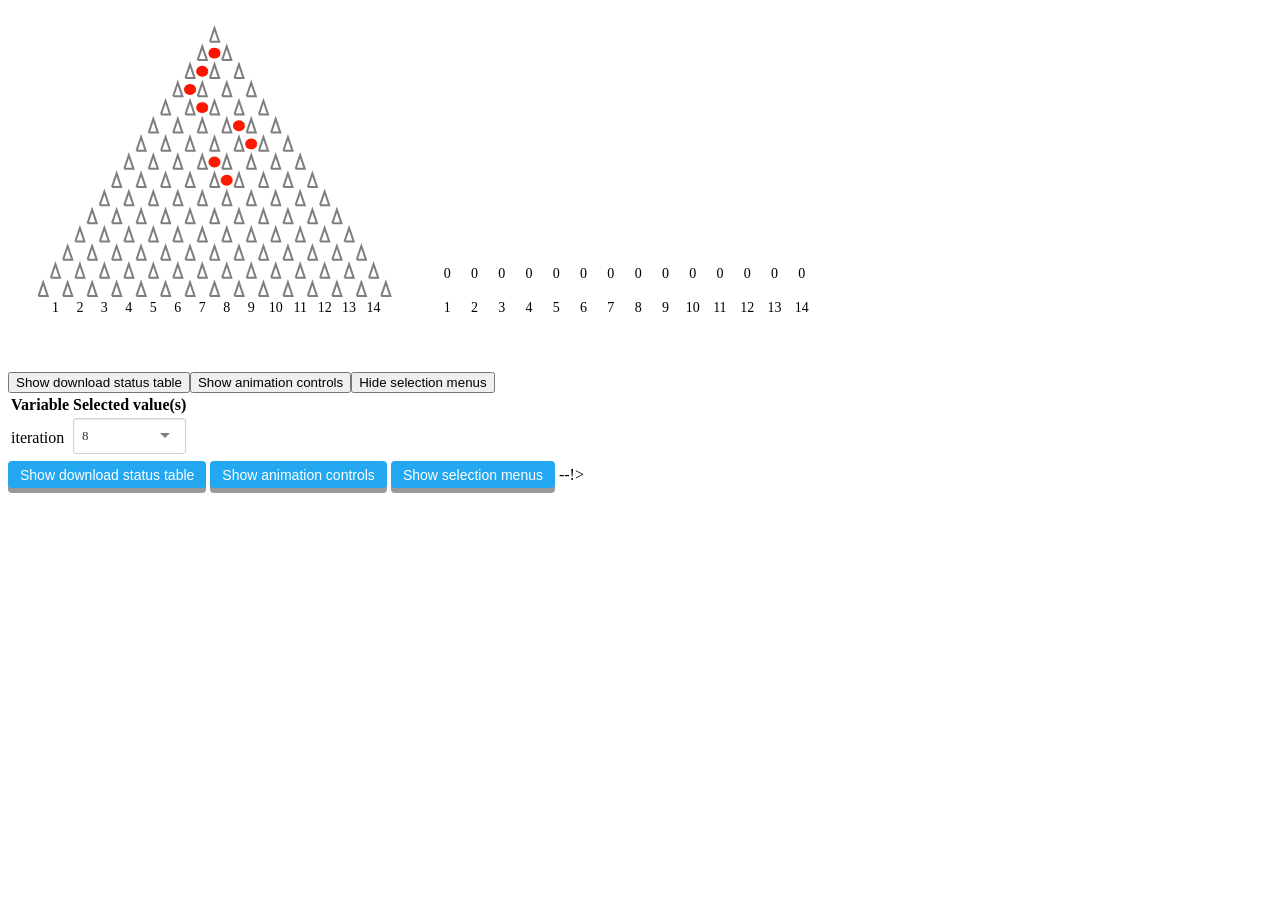
<file: Galton_box/index2.html>
<!DOCTYPE html>
<html>

  <head>

    <meta http-equiv="content-type" content="text/html;charset=utf-8">
    <title>Interactive animation</title>
    <script type="text/javascript" src="vendor/d3.v3.js"></script>
    <script type="text/javascript" src="animint.js"></script>
    <link rel="stylesheet" type="text/css" href="styles.css" />
    <!-- Selectize -->
    <script type="text/javascript" src="vendor/jquery-1.11.3.min.js"></script>
    <script type="text/javascript" src="vendor/selectize.min.js"></script>
    <link rel="stylesheet" type="text/css" href="vendor/selectize.css" />
  </head>

  <body>

     <div id="plot">
          <script>
            var plot = new animint("#plot", "plot.json");
          </script>
        </div>
          <button class="button">
            Show download status table
          </button>
          <button class="button">
            Show animation controls
          </button>
          <button class="button">
            Show selection menus
          </button>
    --!>
      </div>
    </div>
  </body>

</html>
</file>
<file: Galton_box/styles.css>
.button {
    background-color: #22A7F0; /* Green */
    border: none;
    color: white;
    padding: 5px 12px;
    text-align: center;
    text-decoration: none;
    display: inline-block;
    font-size: 14px;
    height: 27px;
    border-radius: 4px;
    transition-duration: all 0.4s;
    box-shadow: 0 5px #999;
  }
  
  .button:hover {
    background-color: #237caf; /* Green */
    color: white;
    box-shadow: 0 5px #999;
  }
  
  .disabled {
    opacity: 0.6;
    cursor: not-allowed;
  }
  
  .button:active {
    background-color: #237caf;
    box-shadow: 0 5px #666;
    transform: translateY(4px);
  }
</file>
<file: Galton_box/vendor/selectize.css>
/**
 * selectize.css (v0.12.1)
 * Copyright (c) 2013–2015 Brian Reavis & contributors
 *
 * Licensed under the Apache License, Version 2.0 (the "License"); you may not use this
 * file except in compliance with the License. You may obtain a copy of the License at:
 * http://www.apache.org/licenses/LICENSE-2.0
 *
 * Unless required by applicable law or agreed to in writing, software distributed under
 * the License is distributed on an "AS IS" BASIS, WITHOUT WARRANTIES OR CONDITIONS OF
 * ANY KIND, either express or implied. See the License for the specific language
 * governing permissions and limitations under the License.
 *
 * @author Brian Reavis <brian@thirdroute.com>
 */

.selectize-control.plugin-drag_drop.multi > .selectize-input > div.ui-sortable-placeholder {
  visibility: visible !important;
  background: #f2f2f2 !important;
  background: rgba(0, 0, 0, 0.06) !important;
  border: 0 none !important;
  -webkit-box-shadow: inset 0 0 12px 4px #ffffff;
  box-shadow: inset 0 0 12px 4px #ffffff;
}
.selectize-control.plugin-drag_drop .ui-sortable-placeholder::after {
  content: '!';
  visibility: hidden;
}
.selectize-control.plugin-drag_drop .ui-sortable-helper {
  -webkit-box-shadow: 0 2px 5px rgba(0, 0, 0, 0.2);
  box-shadow: 0 2px 5px rgba(0, 0, 0, 0.2);
}
.selectize-dropdown-header {
  position: relative;
  padding: 5px 8px;
  border-bottom: 1px solid #d0d0d0;
  background: #f8f8f8;
  -webkit-border-radius: 3px 3px 0 0;
  -moz-border-radius: 3px 3px 0 0;
  border-radius: 3px 3px 0 0;
}
.selectize-dropdown-header-close {
  position: absolute;
  right: 8px;
  top: 50%;
  color: #303030;
  opacity: 0.4;
  margin-top: -12px;
  line-height: 20px;
  font-size: 20px !important;
}
.selectize-dropdown-header-close:hover {
  color: #000000;
}
.selectize-dropdown.plugin-optgroup_columns .optgroup {
  border-right: 1px solid #f2f2f2;
  border-top: 0 none;
  float: left;
  -webkit-box-sizing: border-box;
  -moz-box-sizing: border-box;
  box-sizing: border-box;
}
.selectize-dropdown.plugin-optgroup_columns .optgroup:last-child {
  border-right: 0 none;
}
.selectize-dropdown.plugin-optgroup_columns .optgroup:before {
  display: none;
}
.selectize-dropdown.plugin-optgroup_columns .optgroup-header {
  border-top: 0 none;
}
.selectize-control.plugin-remove_button [data-value] {
  position: relative;
  padding-right: 24px !important;
}
.selectize-control.plugin-remove_button [data-value] .remove {
  z-index: 1;
  /* fixes ie bug (see #392) */
  position: absolute;
  top: 0;
  right: 0;
  bottom: 0;
  width: 17px;
  text-align: center;
  font-weight: bold;
  font-size: 12px;
  color: inherit;
  text-decoration: none;
  vertical-align: middle;
  display: inline-block;
  padding: 2px 0 0 0;
  border-left: 1px solid #d0d0d0;
  -webkit-border-radius: 0 2px 2px 0;
  -moz-border-radius: 0 2px 2px 0;
  border-radius: 0 2px 2px 0;
  -webkit-box-sizing: border-box;
  -moz-box-sizing: border-box;
  box-sizing: border-box;
}
.selectize-control.plugin-remove_button [data-value] .remove:hover {
  background: rgba(0, 0, 0, 0.05);
}
.selectize-control.plugin-remove_button [data-value].active .remove {
  border-left-color: #cacaca;
}
.selectize-control.plugin-remove_button .disabled [data-value] .remove:hover {
  background: none;
}
.selectize-control.plugin-remove_button .disabled [data-value] .remove {
  border-left-color: #ffffff;
}
.selectize-control {
  position: relative;
}
.selectize-dropdown,
.selectize-input,
.selectize-input input {
  color: #303030;
  font-family: inherit;
  font-size: 13px;
  line-height: 18px;
  -webkit-font-smoothing: inherit;
}
.selectize-input,
.selectize-control.single .selectize-input.input-active {
  background: #ffffff;
  cursor: text;
  display: inline-block;
}
.selectize-input {
  border: 1px solid #d0d0d0;
  padding: 8px 8px;
  display: inline-block;
  width: 100%;
  overflow: hidden;
  position: relative;
  z-index: 1;
  -webkit-box-sizing: border-box;
  -moz-box-sizing: border-box;
  box-sizing: border-box;
  -webkit-box-shadow: inset 0 1px 1px rgba(0, 0, 0, 0.1);
  box-shadow: inset 0 1px 1px rgba(0, 0, 0, 0.1);
  -webkit-border-radius: 3px;
  -moz-border-radius: 3px;
  border-radius: 3px;
}
.selectize-control.multi .selectize-input.has-items {
  padding: 6px 8px 3px;
}
.selectize-input.full {
  background-color: #ffffff;
}
.selectize-input.disabled,
.selectize-input.disabled * {
  cursor: default !important;
}
.selectize-input.focus {
  -webkit-box-shadow: inset 0 1px 2px rgba(0, 0, 0, 0.15);
  box-shadow: inset 0 1px 2px rgba(0, 0, 0, 0.15);
}
.selectize-input.dropdown-active {
  -webkit-border-radius: 3px 3px 0 0;
  -moz-border-radius: 3px 3px 0 0;
  border-radius: 3px 3px 0 0;
}
.selectize-input > * {
  vertical-align: baseline;
  display: -moz-inline-stack;
  display: inline-block;
  zoom: 1;
  *display: inline;
}
.selectize-control.multi .selectize-input > div {
  cursor: pointer;
  margin: 0 3px 3px 0;
  padding: 2px 6px;
  background: #f2f2f2;
  color: #303030;
  border: 0 solid #d0d0d0;
}
.selectize-control.multi .selectize-input > div.active {
  background: #e8e8e8;
  color: #303030;
  border: 0 solid #cacaca;
}
.selectize-control.multi .selectize-input.disabled > div,
.selectize-control.multi .selectize-input.disabled > div.active {
  color: #7d7d7d;
  background: #ffffff;
  border: 0 solid #ffffff;
}
.selectize-input > input {
  display: inline-block !important;
  padding: 0 !important;
  min-height: 0 !important;
  max-height: none !important;
  max-width: 100% !important;
  margin: 0 2px 0 0 !important;
  text-indent: 0 !important;
  border: 0 none !important;
  background: none !important;
  line-height: inherit !important;
  -webkit-user-select: auto !important;
  -webkit-box-shadow: none !important;
  box-shadow: none !important;
}
.selectize-input > input::-ms-clear {
  display: none;
}
.selectize-input > input:focus {
  outline: none !important;
}
.selectize-input::after {
  content: ' ';
  display: block;
  clear: left;
}
.selectize-input.dropdown-active::before {
  content: ' ';
  display: block;
  position: absolute;
  background: #f0f0f0;
  height: 1px;
  bottom: 0;
  left: 0;
  right: 0;
}
.selectize-dropdown {
  position: absolute;
  z-index: 10;
  border: 1px solid #d0d0d0;
  background: #ffffff;
  margin: -1px 0 0 0;
  border-top: 0 none;
  -webkit-box-sizing: border-box;
  -moz-box-sizing: border-box;
  box-sizing: border-box;
  -webkit-box-shadow: 0 1px 3px rgba(0, 0, 0, 0.1);
  box-shadow: 0 1px 3px rgba(0, 0, 0, 0.1);
  -webkit-border-radius: 0 0 3px 3px;
  -moz-border-radius: 0 0 3px 3px;
  border-radius: 0 0 3px 3px;
}
.selectize-dropdown [data-selectable] {
  cursor: pointer;
  overflow: hidden;
}
.selectize-dropdown [data-selectable] .highlight {
  background: rgba(125, 168, 208, 0.2);
  -webkit-border-radius: 1px;
  -moz-border-radius: 1px;
  border-radius: 1px;
}
.selectize-dropdown [data-selectable],
.selectize-dropdown .optgroup-header {
  padding: 5px 8px;
}
.selectize-dropdown .optgroup:first-child .optgroup-header {
  border-top: 0 none;
}
.selectize-dropdown .optgroup-header {
  color: #303030;
  background: #ffffff;
  cursor: default;
}
.selectize-dropdown .active {
  background-color: #f5fafd;
  color: #495c68;
}
.selectize-dropdown .active.create {
  color: #495c68;
}
.selectize-dropdown .create {
  color: rgba(48, 48, 48, 0.5);
}
.selectize-dropdown-content {
  overflow-y: auto;
  overflow-x: hidden;
  max-height: 200px;
}
.selectize-control.single .selectize-input,
.selectize-control.single .selectize-input input {
  cursor: pointer;
}
.selectize-control.single .selectize-input.input-active,
.selectize-control.single .selectize-input.input-active input {
  cursor: text;
}
.selectize-control.single .selectize-input:after {
  content: ' ';
  display: block;
  position: absolute;
  top: 50%;
  right: 15px;
  margin-top: -3px;
  width: 0;
  height: 0;
  border-style: solid;
  border-width: 5px 5px 0 5px;
  border-color: #808080 transparent transparent transparent;
}
.selectize-control.single .selectize-input.dropdown-active:after {
  margin-top: -4px;
  border-width: 0 5px 5px 5px;
  border-color: transparent transparent #808080 transparent;
}
.selectize-control.rtl.single .selectize-input:after {
  left: 15px;
  right: auto;
}
.selectize-control.rtl .selectize-input > input {
  margin: 0 4px 0 -2px !important;
}
.selectize-control .selectize-input.disabled {
  opacity: 0.5;
  background-color: #fafafa;
}
</file>
